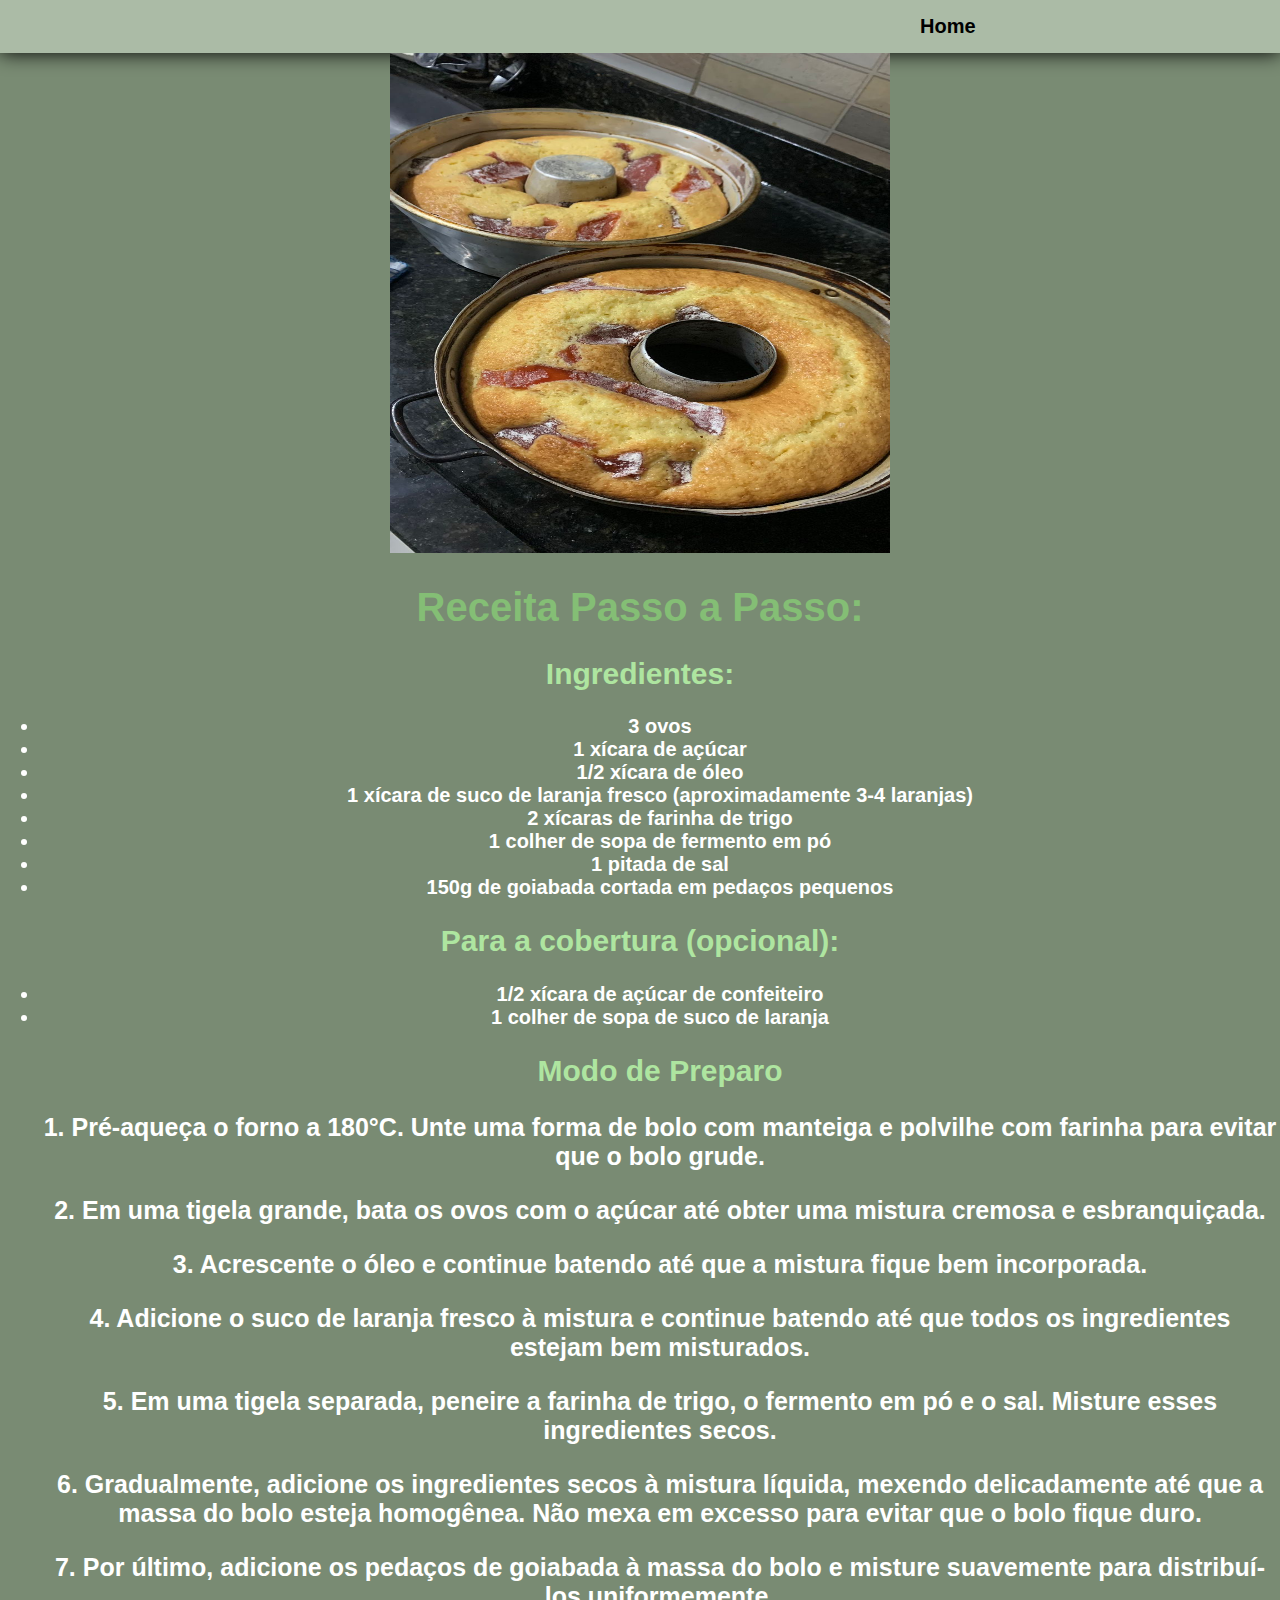
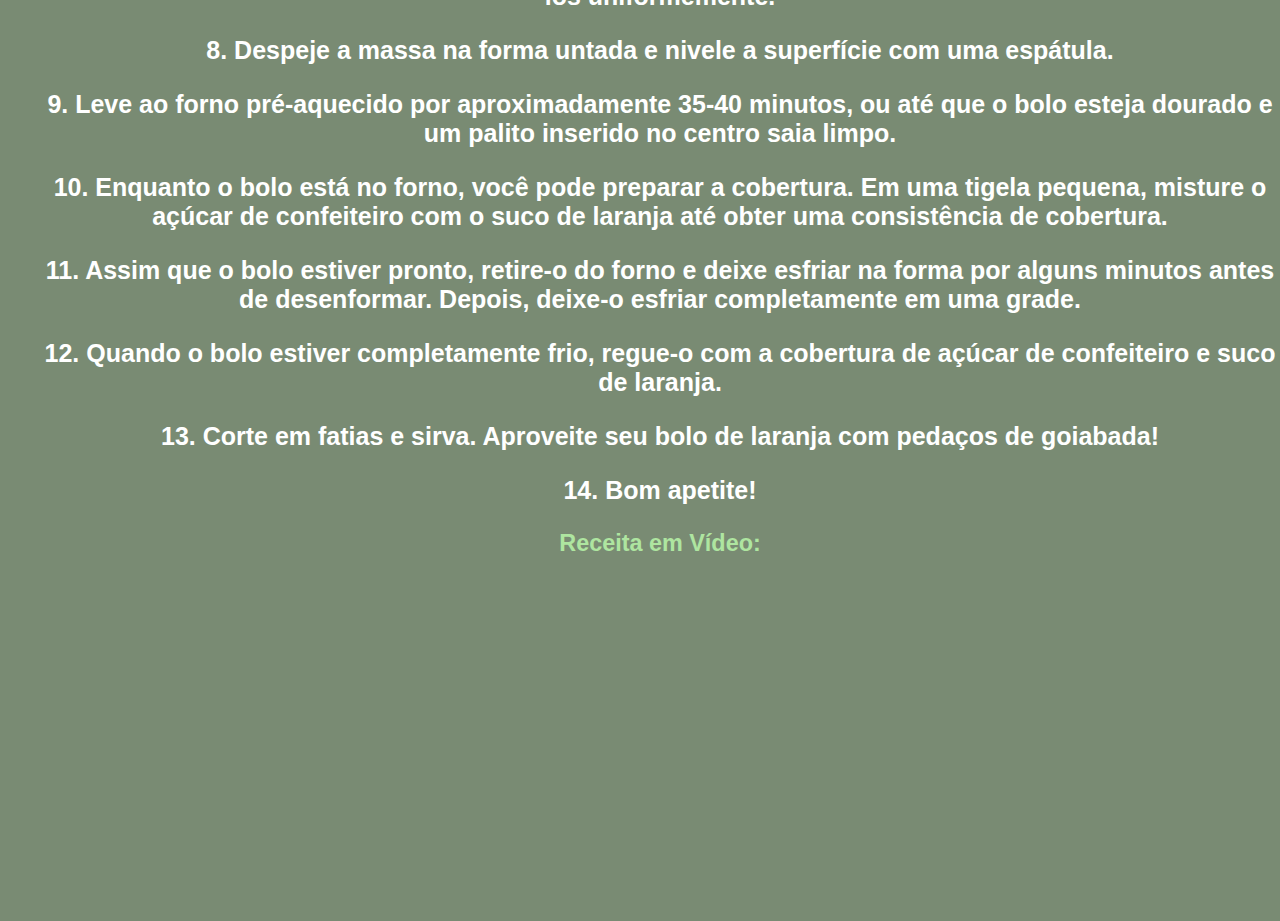
<file: BoloDeLaranja.html>
<!DOCTYPE html>
<html lang="pt-br">
<head>
    <meta charset="UTF-8">
    <meta name="viewport" content="width=device-width, initial-scale=1.0">
    <link rel="shortcut icon" href="imagens/favicon.ico" type="image/x-icon">
    <link rel="stylesheet" href="style2.css">
    <title>Bolo De Laranja</title>
    <head>
        <body>
            <div id="Menu2">
                <nav>
                    <ul>
                        <li><a href="index.html">Home</a></li>
                    </ul>
                </nav>  
            </div>

            <div id="ReceitaPassos">
                <img src="imagens/BoloDeLAranjaComGoiabada.jpeg" alt="Foto LingincaRecheada" height="500" width="500">
                <!-- Receita -->
                <h1>Receita Passo a Passo:</h1>
                <!-- Ingredientes -->
                <h2>Ingredientes:</h2>
                <ul>

                    <li>3 ovos</li>
                    <li>1 xícara de açúcar</li>
                    <li>1/2 xícara de óleo</li>
                    <li>1 xícara de suco de laranja fresco (aproximadamente 3-4 laranjas)</li>
                    <li>2 xícaras de farinha de trigo</li>
                    <li>1 colher de sopa de fermento em pó</li>
                    <li>1 pitada de sal</li>
                    <li>150g de goiabada cortada em pedaços pequenos</li>
                </ul>
                 <!-- Cobertura -->
                <h2>Para a cobertura (opcional):</h2>
                    <ul>
                        <li>1/2 xícara de açúcar de confeiteiro</li>
                        <li>1 colher de sopa de suco de laranja</li>

                        <!-- Modo de Preparo -->
                <h2>Modo de Preparo</h2>


                        
                    <p>1. Pré-aqueça o forno a 180°C. Unte uma forma de bolo com manteiga e polvilhe com farinha para evitar que o bolo grude.</p>
                    <p>2. Em uma tigela grande, bata os ovos com o açúcar até obter uma mistura cremosa e esbranquiçada.</p>
                    <p>3. Acrescente o óleo e continue batendo até que a mistura fique bem incorporada.</p>
                    <p>4. Adicione o suco de laranja fresco à mistura e continue batendo até que todos os ingredientes estejam bem misturados.</p>
                    <p>5. Em uma tigela separada, peneire a farinha de trigo, o fermento em pó e o sal. Misture esses ingredientes secos.</p>
                    <p>6. Gradualmente, adicione os ingredientes secos à mistura líquida, mexendo delicadamente até que a massa do bolo esteja homogênea. Não mexa em excesso para evitar que o bolo fique duro.</p>
                    <p>7. Por último, adicione os pedaços de goiabada à massa do bolo e misture suavemente para distribuí-los uniformemente.</p>
                    <p>8. Despeje a massa na forma untada e nivele a superfície com uma espátula.</p>
                    <p>9. Leve ao forno pré-aquecido por aproximadamente 35-40 minutos, ou até que o bolo esteja dourado e um palito inserido no centro saia limpo.</p>
                    <p>10. Enquanto o bolo está no forno, você pode preparar a cobertura. Em uma tigela pequena, misture o açúcar de confeiteiro com o suco de laranja até obter uma consistência de cobertura.</p>
                    <p>11. Assim que o bolo estiver pronto, retire-o do forno e deixe esfriar na forma por alguns minutos antes de desenformar. Depois, deixe-o esfriar completamente em uma grade.</p>
                    <p>12. Quando o bolo estiver completamente frio, regue-o com a cobertura de açúcar de confeiteiro e suco de laranja.</p>
                    <p>13. Corte em fatias e sirva. Aproveite seu bolo de laranja com pedaços de goiabada!</p>
                    <p>14. Bom apetite!</p>

                    <!-- Receita em Video -->
                    <h3>Receita em Vídeo:</h3>
                    <iframe width="560" height="315" src="https://www.youtube.com/embed/9g-HVzCr3CM?si=LTFTzCWxCas06KHo" title="YouTube video player" frameborder="0" allow="accelerometer; autoplay; clipboard-write; encrypted-media; gyroscope; picture-in-picture; web-share" allowfullscreen></iframe>
            </div>
        </body>
    </head>
</file>
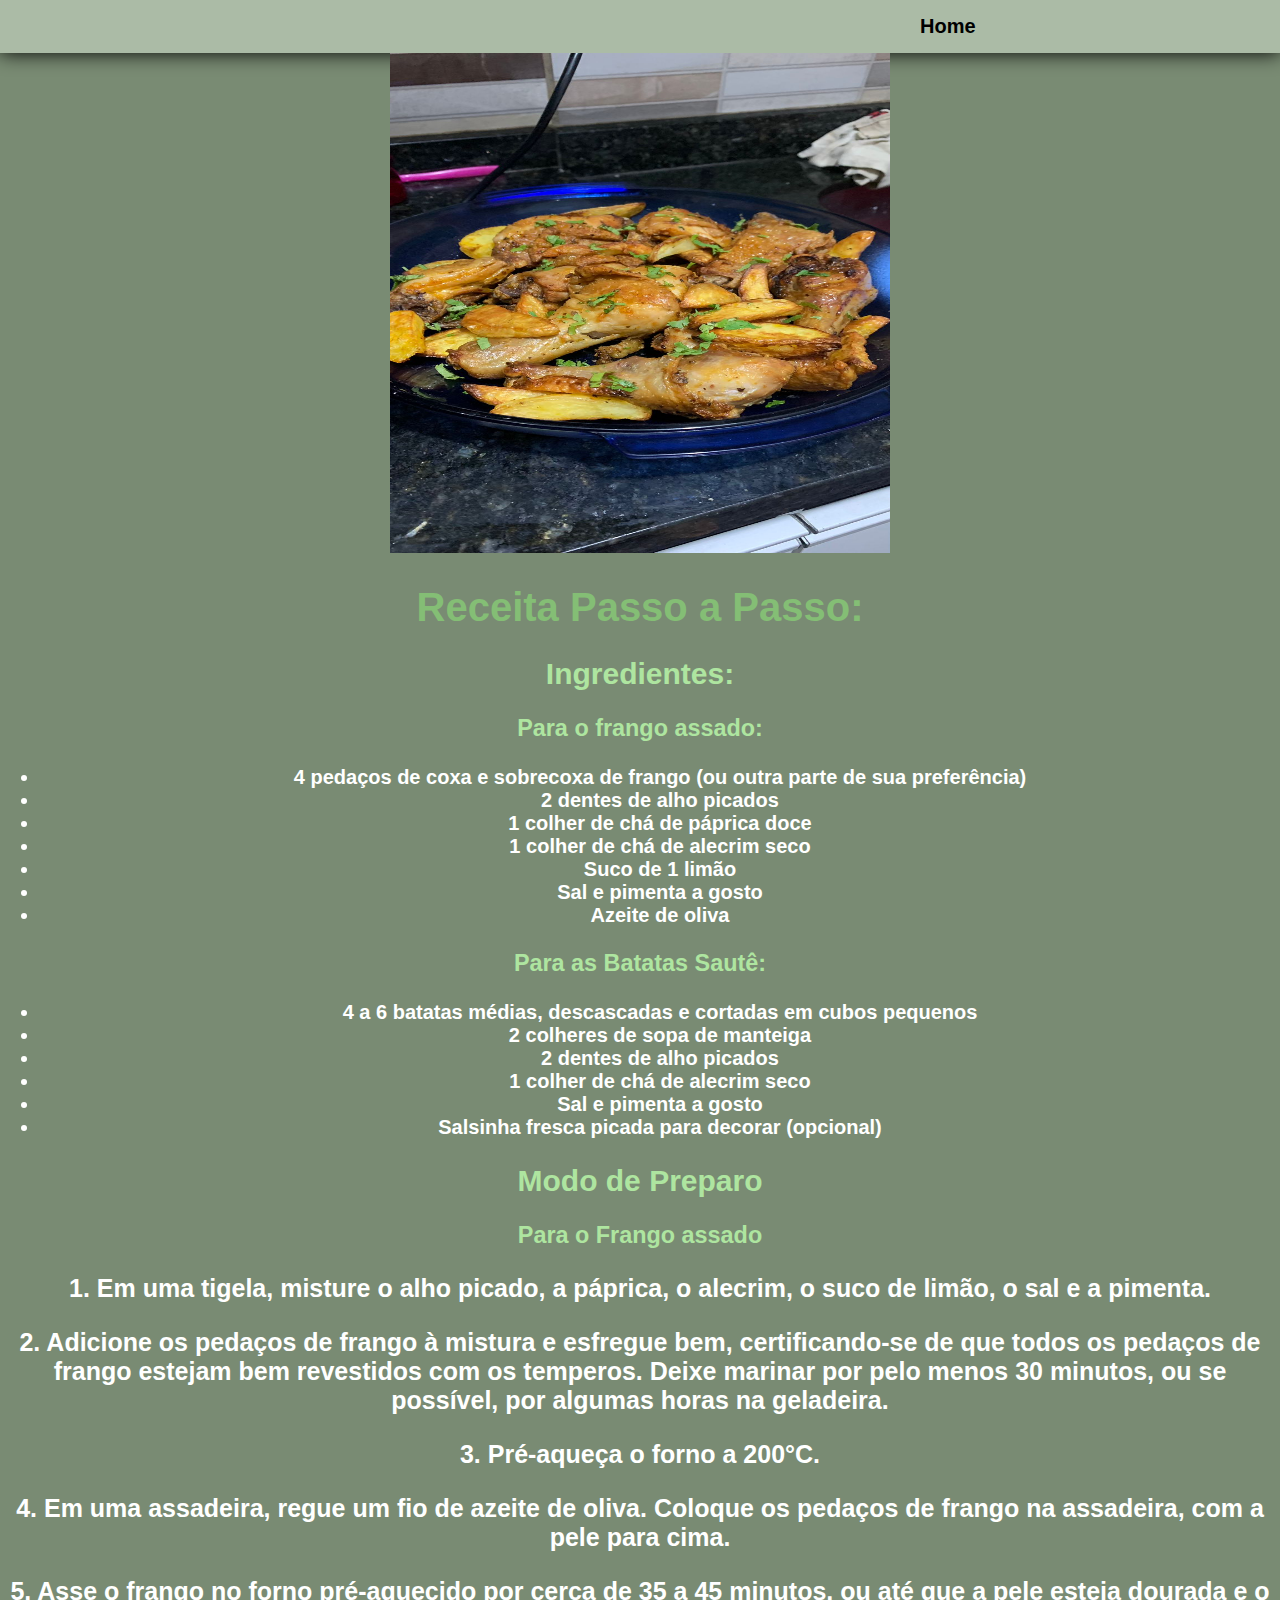
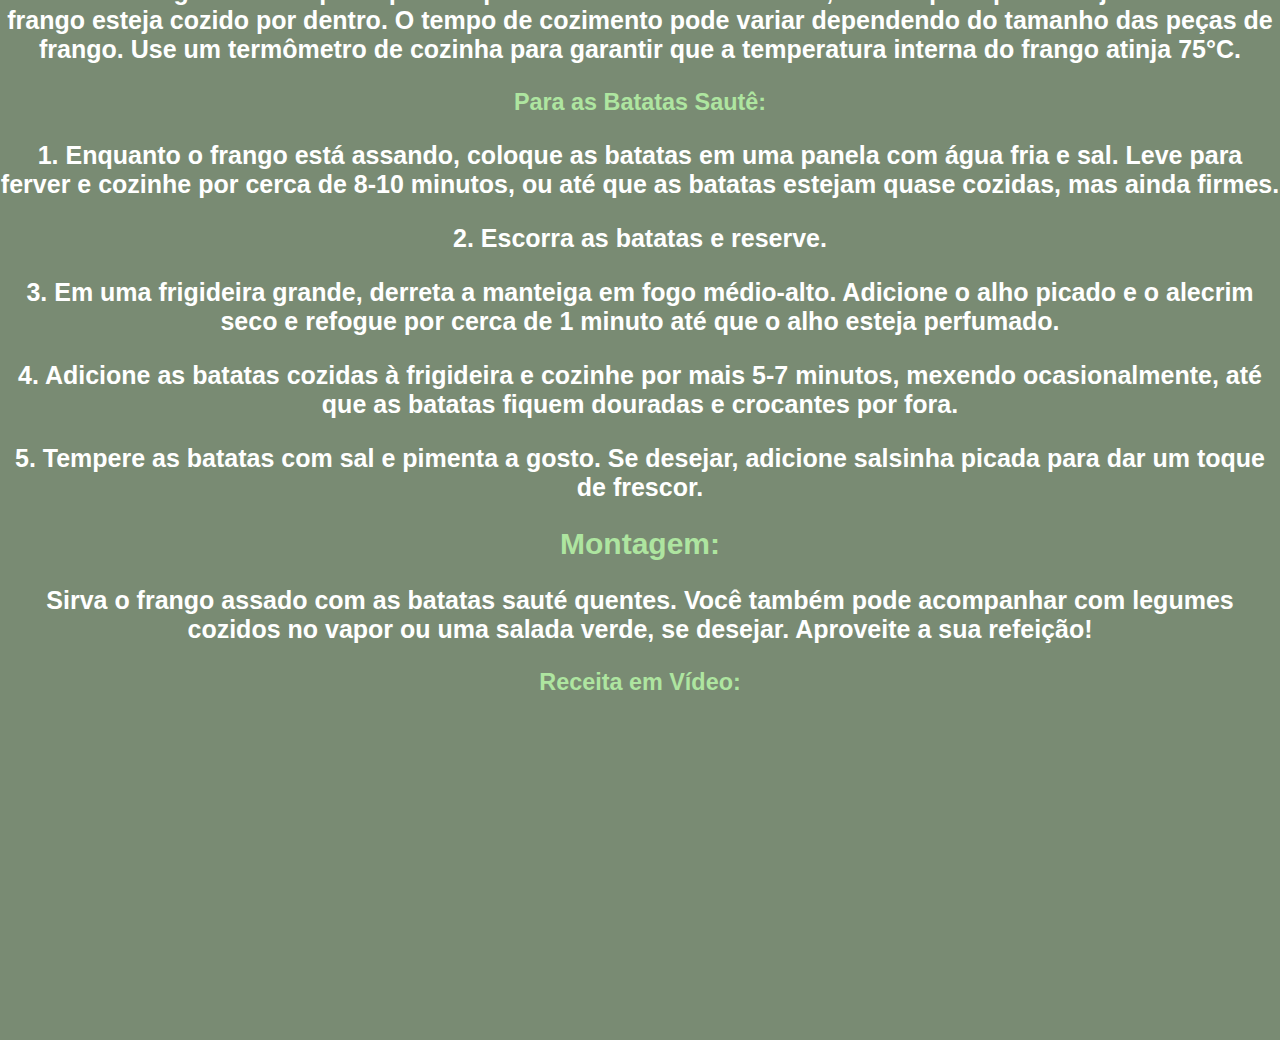
<file: FrangoAssadoComBatataSaut.html>
<!DOCTYPE html>
<html lang="pt-br">
  <head>
    <meta charset="UTF-8" />
    <meta name="viewport" content="width=device-width, initial-scale=1.0" />
    <link rel="shortcut icon" href="imagens/favicon.ico" type="image/x-icon" />
    <link rel="stylesheet" href="style2.css" />
    <title>Frango Assado Com Batata Sautê</title>
    <head>
      <body>
        <!-- Menu Para Paginas Secundarias -->
        <div id="Menu2">
          <nav>
            <ul>
              <li><a href="index.html">Home</a></li>
            </ul>
          </nav>
        </div>
        <div id="ReceitaPassos">
          <img
            src="imagens/FrangoAssadoComBatataSautê.jpeg"
            alt="Foto LingincaRecheada"
            height="500"
            width="500"
          />
          <!-- Receita -->
          <h1>Receita Passo a Passo:</h1>
          <!-- Ingredientes -->
          <h2>Ingredientes:</h2>
          <!-- Para o frango assado -->
          <h3>Para o frango assado:</h3>
          <ul>
            <li>
              4 pedaços de coxa e sobrecoxa de frango (ou outra parte de sua
              preferência)
            </li>
            <li>2 dentes de alho picados</li>
            <li>1 colher de chá de páprica doce</li>
            <li>1 colher de chá de alecrim seco</li>
            <li>Suco de 1 limão</li>
            <li>Sal e pimenta a gosto</li>
            <li>Azeite de oliva</li>
          </ul>
          <!-- Para as Batatas Sautê -->
          <h3>Para as Batatas Sautê:</h3>

          <ul>
            <li>
              4 a 6 batatas médias, descascadas e cortadas em cubos pequenos
            </li>
            <li>2 colheres de sopa de manteiga</li>
            <li>2 dentes de alho picados</li>
            <li>1 colher de chá de alecrim seco</li>
            <li>Sal e pimenta a gosto</li>
            <li>Salsinha fresca picada para decorar (opcional)</li>
          </ul>

          <!-- Modo de Preparo -->
          <h2>Modo de Preparo</h2>
          <!-- Para o frango assado -->
          <h3>Para o Frango assado</h3>

          <p>
            1. Em uma tigela, misture o alho picado, a páprica, o alecrim, o
            suco de limão, o sal e a pimenta.
          </p>
          <p>
            2. Adicione os pedaços de frango à mistura e esfregue bem,
            certificando-se de que todos os pedaços de frango estejam bem
            revestidos com os temperos. Deixe marinar por pelo menos 30 minutos,
            ou se possível, por algumas horas na geladeira.
          </p>
          <p>3. Pré-aqueça o forno a 200°C.</p>
          <p>
            4. Em uma assadeira, regue um fio de azeite de oliva. Coloque os
            pedaços de frango na assadeira, com a pele para cima.
          </p>
          <p>
            5. Asse o frango no forno pré-aquecido por cerca de 35 a 45 minutos,
            ou até que a pele esteja dourada e o frango esteja cozido por
            dentro. O tempo de cozimento pode variar dependendo do tamanho das
            peças de frango. Use um termômetro de cozinha para garantir que a
            temperatura interna do frango atinja 75°C.
          </p>

          <!-- Para as Batatas Sautê -->
          <h3>Para as Batatas Sautê:</h3>

          <p>
            1. Enquanto o frango está assando, coloque as batatas em uma panela
            com água fria e sal. Leve para ferver e cozinhe por cerca de 8-10
            minutos, ou até que as batatas estejam quase cozidas, mas ainda
            firmes.
          </p>
          <p>2. Escorra as batatas e reserve.</p>
          <p>
            3. Em uma frigideira grande, derreta a manteiga em fogo médio-alto.
            Adicione o alho picado e o alecrim seco e refogue por cerca de 1
            minuto até que o alho esteja perfumado.
          </p>
          <p>
            4. Adicione as batatas cozidas à frigideira e cozinhe por mais 5-7
            minutos, mexendo ocasionalmente, até que as batatas fiquem douradas
            e crocantes por fora.
          </p>
          <p>
            5. Tempere as batatas com sal e pimenta a gosto. Se desejar,
            adicione salsinha picada para dar um toque de frescor.
          </p>

          <!-- Montagem -->
          <h2>Montagem:</h2>

          <p>
            Sirva o frango assado com as batatas sauté quentes. Você também pode
            acompanhar com legumes cozidos no vapor ou uma salada verde, se
            desejar. Aproveite a sua refeição!
          </p>
          <!-- Receita em video -->
          <h3>Receita em Vídeo:</h3>
          <iframe
            width="560"
            height="315"
            src="https://www.youtube.com/embed/jMb4fnvCkWc?si=eBnFl8a4tCo-6-Iz"
            title="YouTube video player"
            frameborder="0"
            allow="accelerometer; autoplay; clipboard-write; encrypted-media; gyroscope; picture-in-picture; web-share"
            allowfullscreen
          ></iframe>
        </div>
      </body>
    </head>
  </head>
</html>
</file>
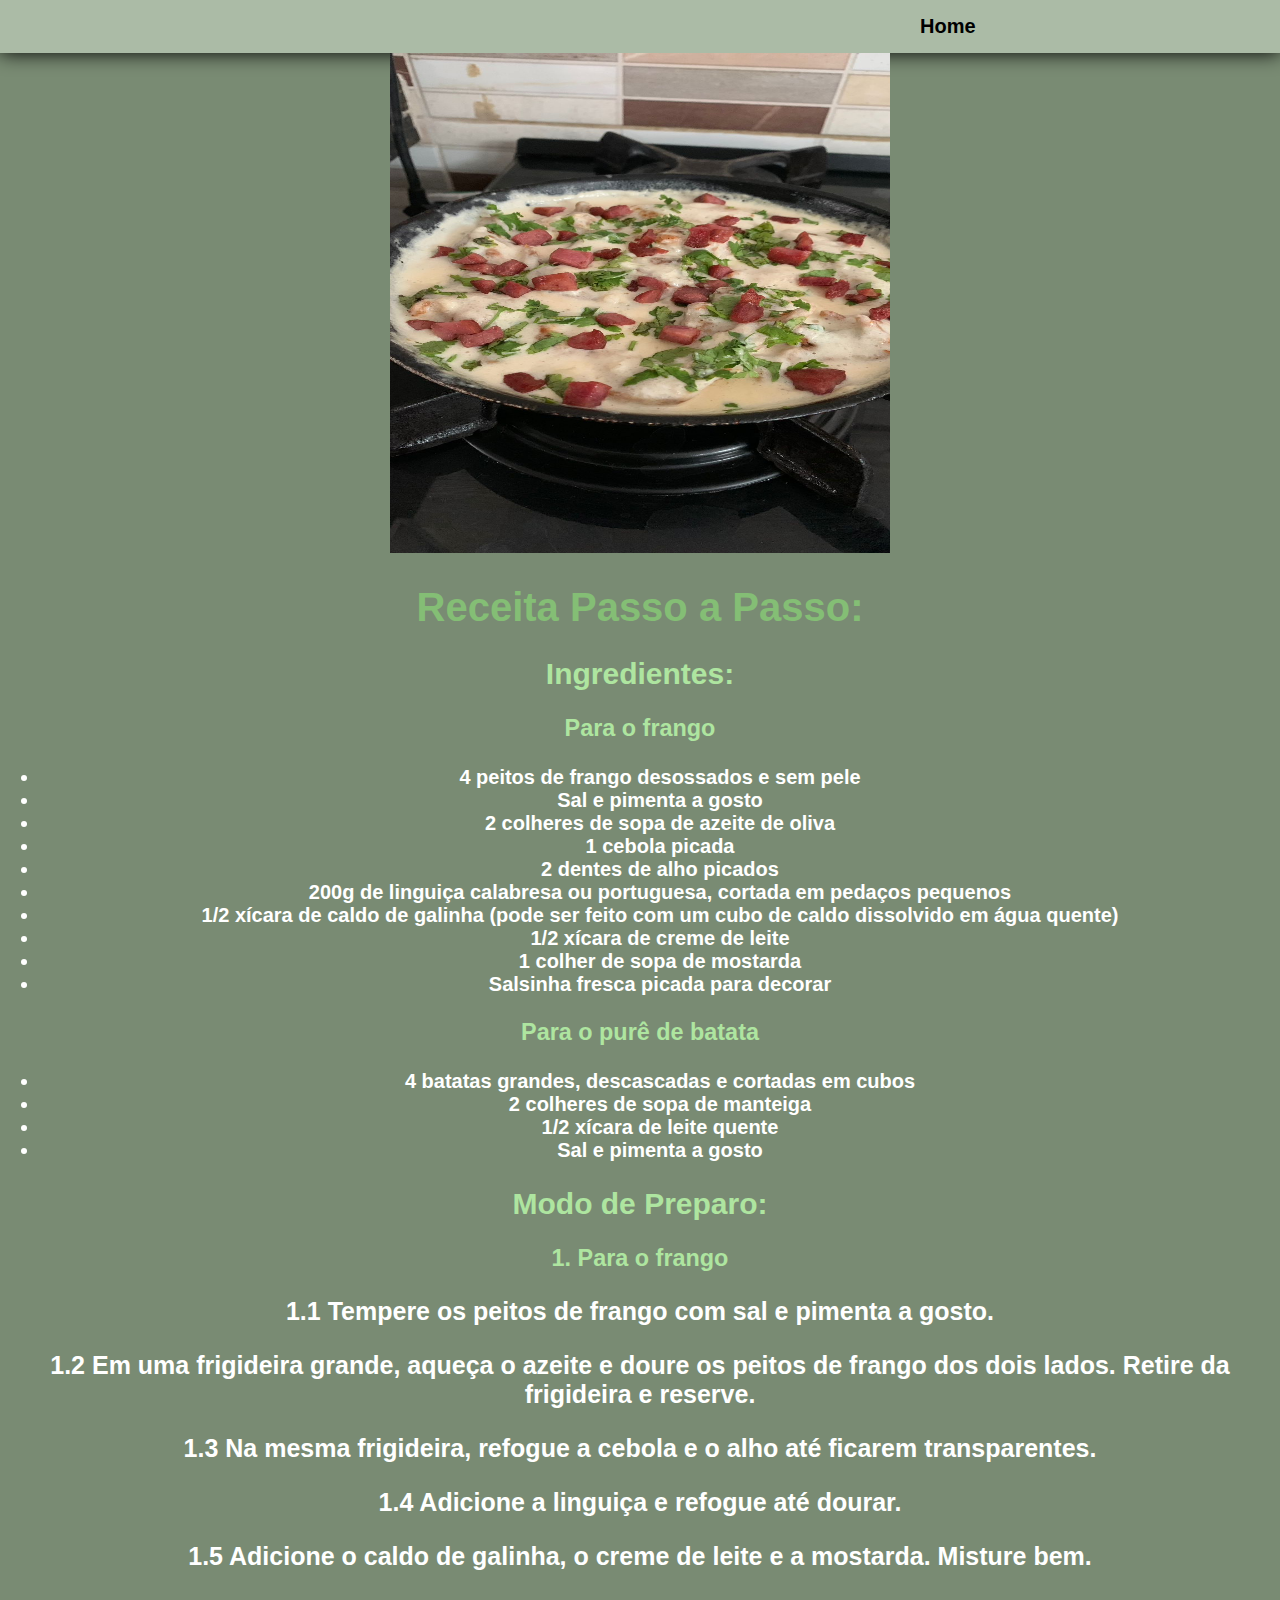
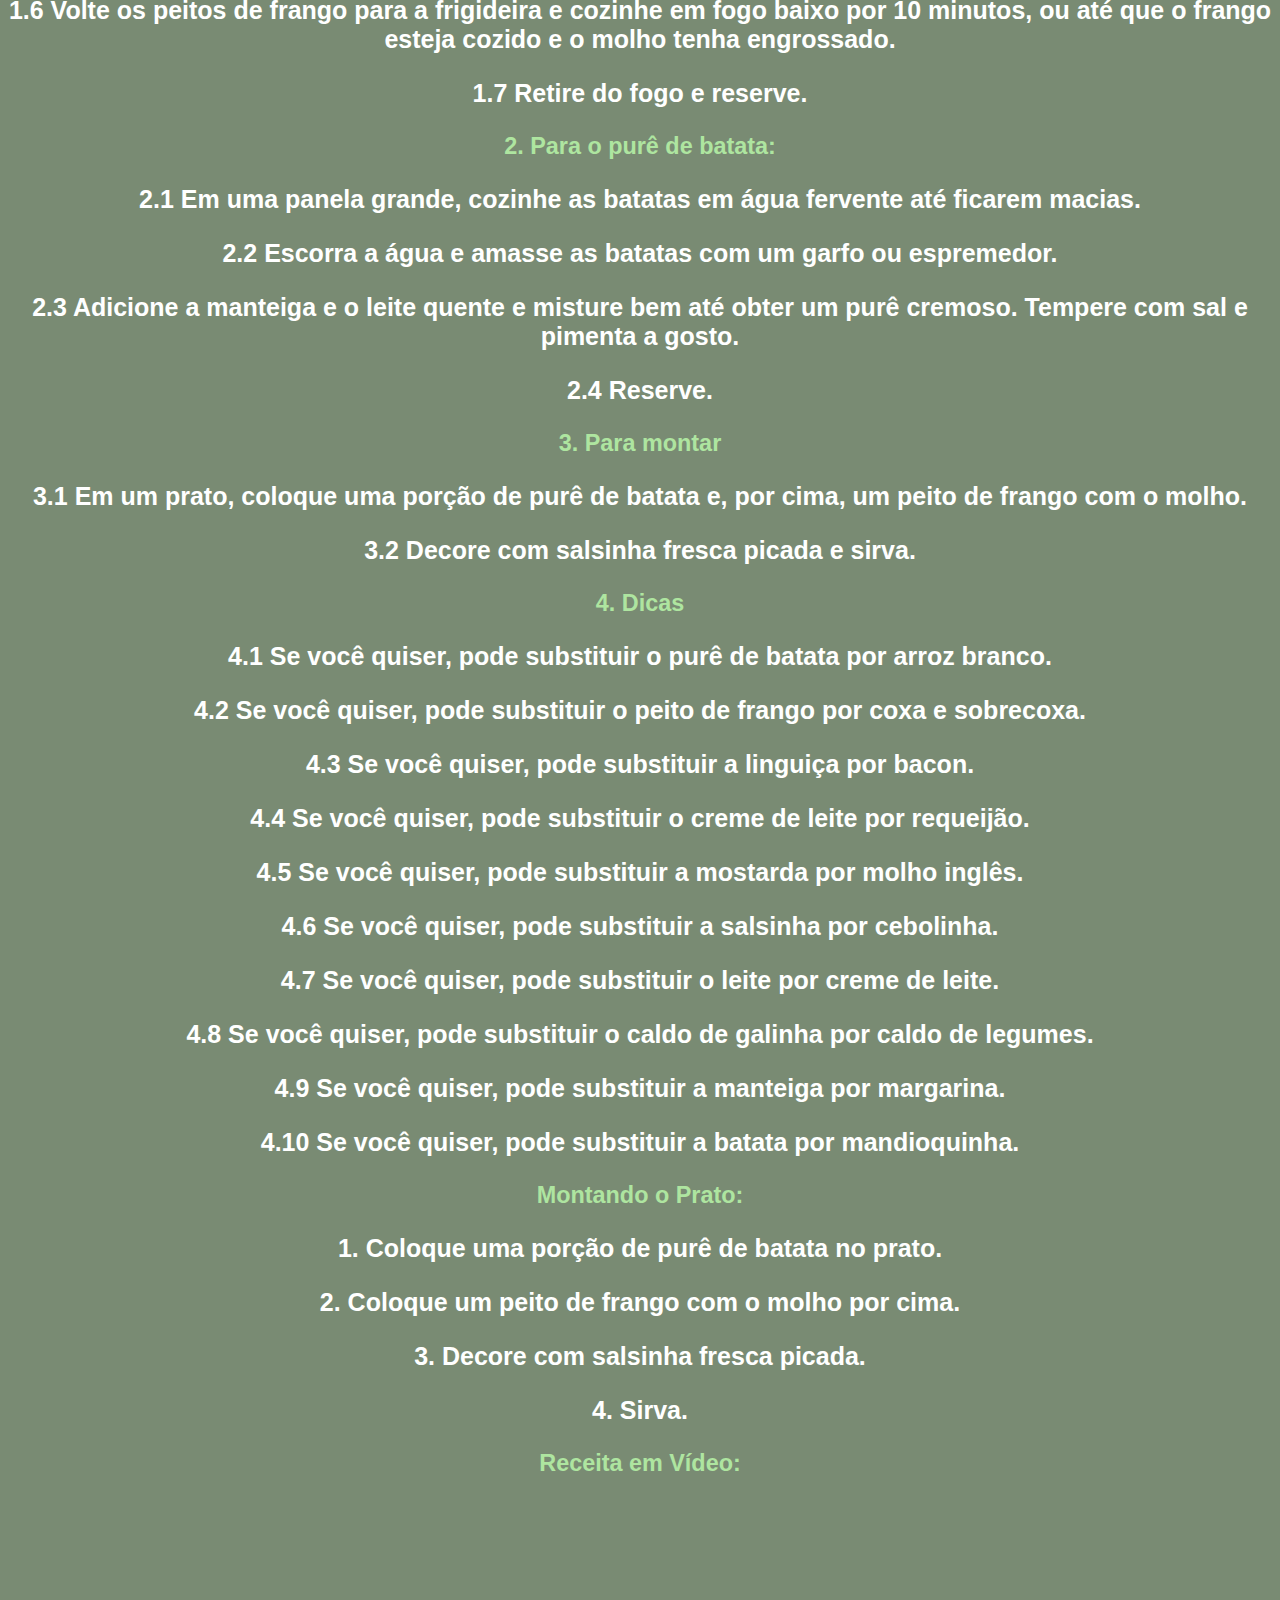
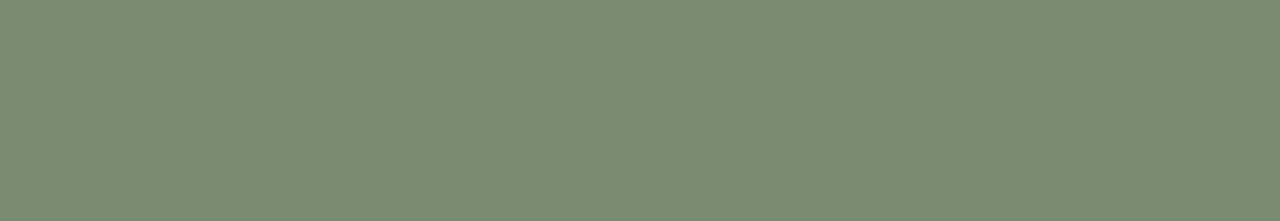
<file: FrangoComCremeDeBatata.html>
<!DOCTYPE html>
<html lang="pt-br">
  <head>
    <meta charset="UTF-8" />
    <meta name="viewport" content="width=device-width, initial-scale=1.0" />
    <link rel="shortcut icon" href="imagens/favicon.ico" type="image/x-icon" />
    <link rel="stylesheet" href="style2.css" />
    <title>Frango Com Creme De Batata</title>
    <head>
      <body>
        <!-- Menu Para Paginas Secundarias -->
        <div id="Menu2">
          <nav>
            <ul>
              <li><a href="index.html">Home</a></li>
            </ul>
          </nav>
        </div>
        <div id="ReceitaPassos">
          <img
            src="imagens/FrangoComCremeDeBatata.jpeg"
            alt="Foto LingincaRecheada"
            height="500"
            width="500"
          />
          <!-- Receita -->
          <h1>Receita Passo a Passo:</h1>
          <!-- Ingredientes -->
          <h2>Ingredientes:</h2>
          <!-- Para o frango -->
          <h3>Para o frango</h3>
          <ul>
            <li>4 peitos de frango desossados e sem pele</li>
            <li>Sal e pimenta a gosto</li>
            <li>2 colheres de sopa de azeite de oliva</li>
            <li>1 cebola picada</li>
            <li>2 dentes de alho picados</li>
            <li>
              200g de linguiça calabresa ou portuguesa, cortada em pedaços
              pequenos
            </li>
            <li>
              1/2 xícara de caldo de galinha (pode ser feito com um cubo de
              caldo dissolvido em água quente)
            </li>
            <li>1/2 xícara de creme de leite</li>
            <li>1 colher de sopa de mostarda</li>
            <li>Salsinha fresca picada para decorar</li>
          </ul>
          <!-- Para o purê de batata -->
          <h3>Para o purê de batata</h3>
          <ul>
            <li>4 batatas grandes, descascadas e cortadas em cubos</li>
            <li>2 colheres de sopa de manteiga</li>
            <li>1/2 xícara de leite quente</li>
            <li>Sal e pimenta a gosto</li>
          </ul>
          <!-- Modo de Preparo -->
          <h2>Modo de Preparo:</h2>
          <!-- Para o frango -->
          <h3>1. Para o frango</h3>
          <p>1.1 Tempere os peitos de frango com sal e pimenta a gosto.</p>
          <p>
            1.2 Em uma frigideira grande, aqueça o azeite e doure os peitos de
            frango dos dois lados. Retire da frigideira e reserve.
          </p>
          <p>
            1.3 Na mesma frigideira, refogue a cebola e o alho até ficarem
            transparentes.
          </p>
          <p>1.4 Adicione a linguiça e refogue até dourar.</p>
          <p>
            1.5 Adicione o caldo de galinha, o creme de leite e a mostarda.
            Misture bem.
          </p>
          <p>
            1.6 Volte os peitos de frango para a frigideira e cozinhe em fogo
            baixo por 10 minutos, ou até que o frango esteja cozido e o molho
            tenha engrossado.
          </p>
          <p>1.7 Retire do fogo e reserve.</p>
          <!-- Para o purê de batata -->
          <h3>2. Para o purê de batata:</h3>
          <p>
            2.1 Em uma panela grande, cozinhe as batatas em água fervente até
            ficarem macias.
          </p>
          <p>
            2.2 Escorra a água e amasse as batatas com um garfo ou espremedor.
          </p>
          <p>
            2.3 Adicione a manteiga e o leite quente e misture bem até obter um
            purê cremoso. Tempere com sal e pimenta a gosto.
          </p>
          <p>2.4 Reserve.</p>
          <!-- Para montar -->
          <h3>3. Para montar</h3>
          <p>
            3.1 Em um prato, coloque uma porção de purê de batata e, por cima,
            um peito de frango com o molho.
          </p>
          <p>3.2 Decore com salsinha fresca picada e sirva.</p>
          <h3>4. Dicas</h3>
          <p>
            4.1 Se você quiser, pode substituir o purê de batata por arroz
            branco.
          </p>
          <p>
            4.2 Se você quiser, pode substituir o peito de frango por coxa e
            sobrecoxa.
          </p>
          <p>4.3 Se você quiser, pode substituir a linguiça por bacon.</p>
          <p>
            4.4 Se você quiser, pode substituir o creme de leite por requeijão.
          </p>
          <p>
            4.5 Se você quiser, pode substituir a mostarda por molho inglês.
          </p>
          <p>4.6 Se você quiser, pode substituir a salsinha por cebolinha.</p>
          <p>4.7 Se você quiser, pode substituir o leite por creme de leite.</p>
          <p>
            4.8 Se você quiser, pode substituir o caldo de galinha por caldo de
            legumes.
          </p>
          <p>4.9 Se você quiser, pode substituir a manteiga por margarina.</p>
          <p>4.10 Se você quiser, pode substituir a batata por mandioquinha.</p>
          <h3>Montando o Prato:</h3>
          <p>1. Coloque uma porção de purê de batata no prato.</p>
          <p>2. Coloque um peito de frango com o molho por cima.</p>
          <p>3. Decore com salsinha fresca picada.</p>
          <p>4. Sirva.</p>
          <!-- Receita em Video -->
          <h3>Receita em Vídeo:</h3>
          <iframe
            width="560"
            height="315"
            src="https://www.youtube.com/embed/qsSOE-xF_zA?si=CwgN_Wms0Y9SXJOw"
            title="YouTube video player"
            frameborder="0"
            allow="accelerometer; autoplay; clipboard-write; encrypted-media; gyroscope; picture-in-picture; web-share"
            allowfullscreen
          ></iframe>
        </div>
      </body>
    </head>
  </head>
</html>
</file>
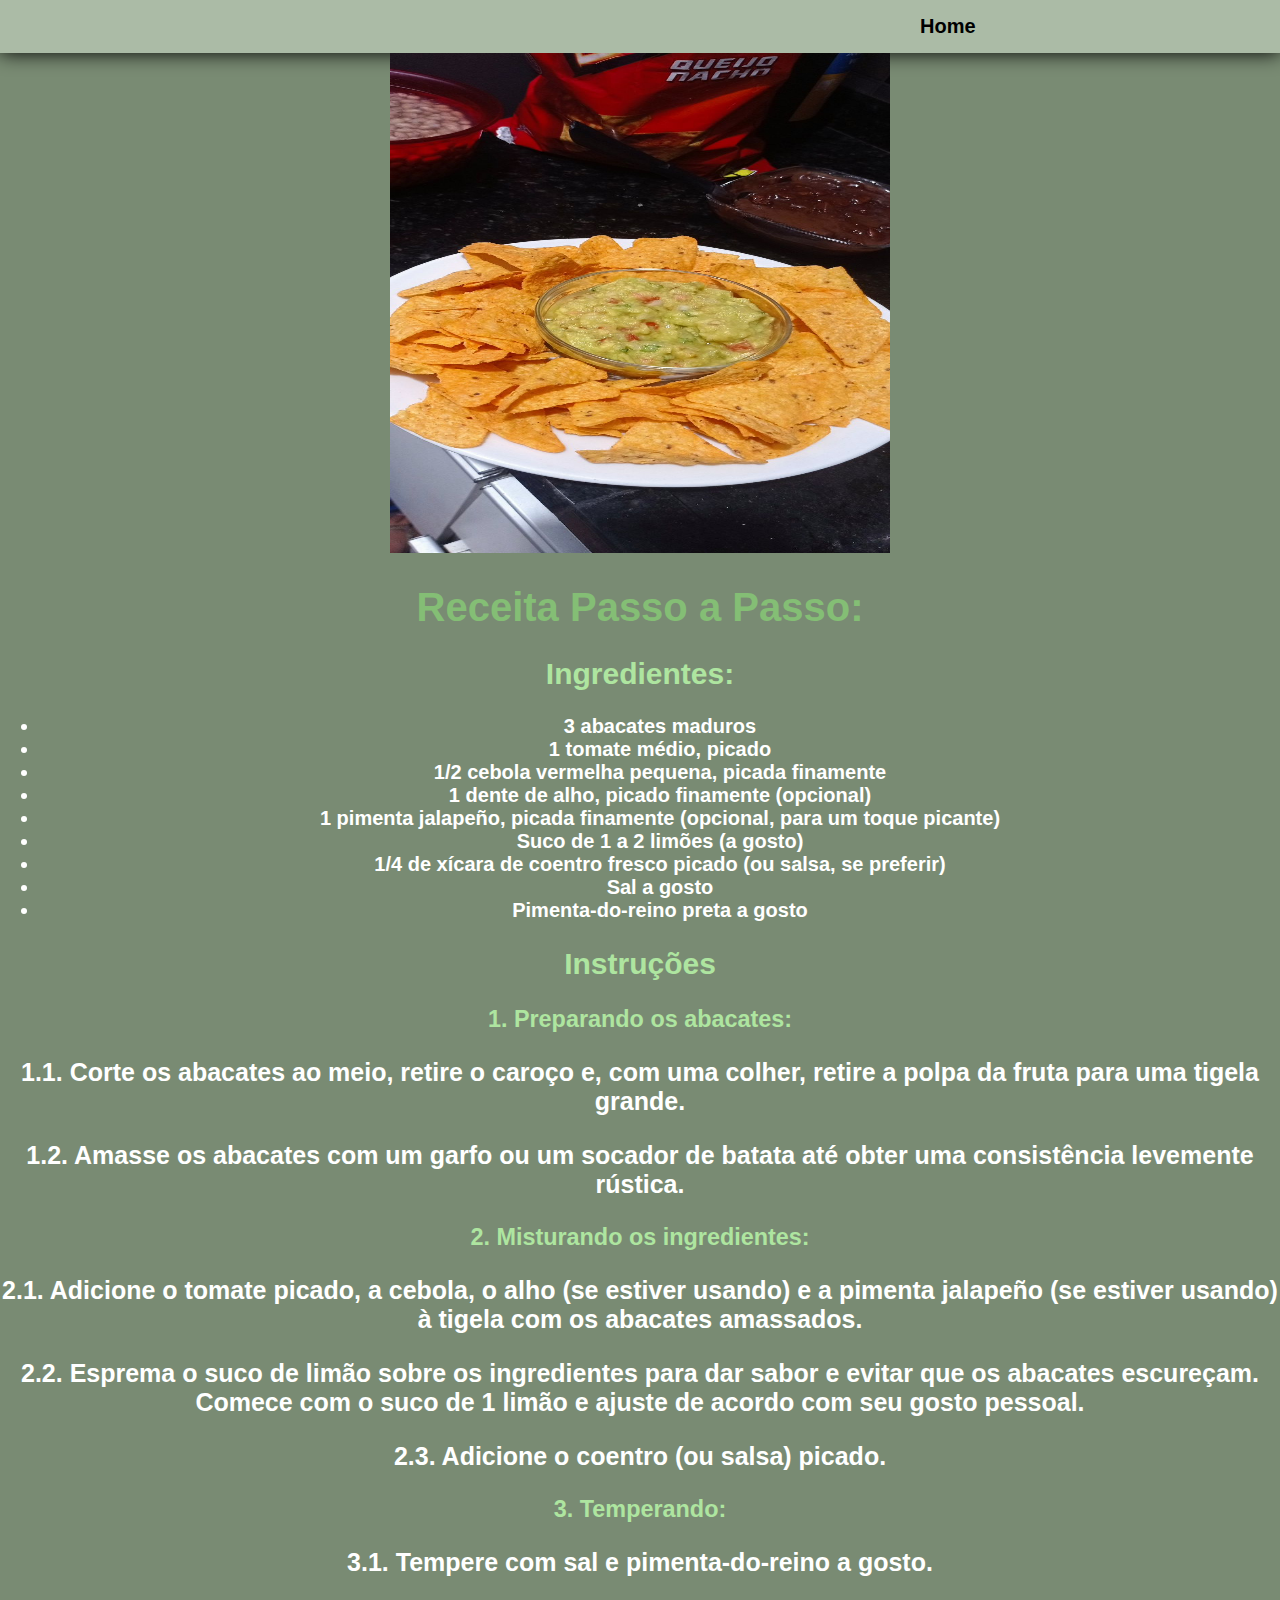
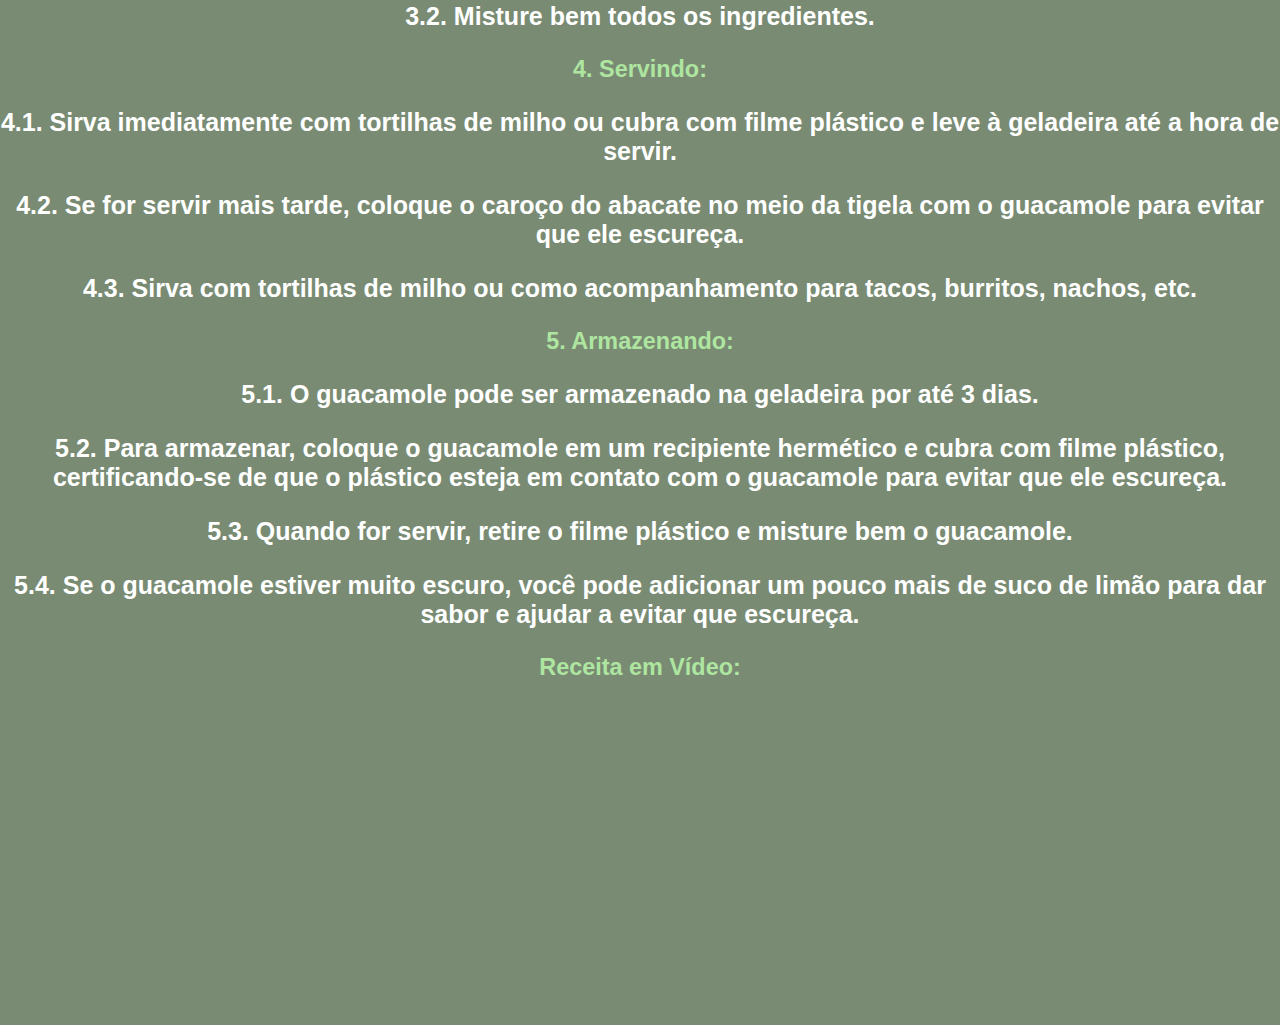
<file: Guacamole.html>
<!DOCTYPE html>
<html lang="pt-br">
  <head>
    <meta charset="UTF-8" />
    <meta name="viewport" content="width=device-width, initial-scale=1.0" />
    <link rel="shortcut icon" href="imagens/favicon.ico" type="image/x-icon" />
    <link rel="stylesheet" href="style2.css" />
    <title>Guacamole</title>
    <head>
      <body>
        <!-- Menu Para Paginas Secundarias -->
        <div id="Menu2">
          <nav>
            <ul>
              <li><a href="index.html">Home</a></li>
            </ul>
          </nav>
        </div>
        <div id="ReceitaPassos">
          <img
            src="imagens/Guacamole.jpeg"
            alt="Foto LingincaRecheada"
            height="500"
            width="500"
          />
          <!-- Receita -->
          <h1>Receita Passo a Passo:</h1>
          <!-- Ingredientes -->
          <h2>Ingredientes:</h2>
          <ul>
            <li>3 abacates maduros</li>
            <li>1 tomate médio, picado</li>
            <li>1/2 cebola vermelha pequena, picada finamente</li>
            <li>1 dente de alho, picado finamente (opcional)</li>
            <li>
              1 pimenta jalapeño, picada finamente (opcional, para um toque
              picante)
            </li>
            <li>Suco de 1 a 2 limões (a gosto)</li>
            <li>
              1/4 de xícara de coentro fresco picado (ou salsa, se preferir)
            </li>
            <li>Sal a gosto</li>
            <li>Pimenta-do-reino preta a gosto</li>
          </ul>

          <!-- Instruções -->
          <h2>Instruções</h2>

          <h3>1. Preparando os abacates:</h3>

          <p>
            1.1. Corte os abacates ao meio, retire o caroço e, com uma colher,
            retire a polpa da fruta para uma tigela grande.
          </p>
          <p>
            1.2. Amasse os abacates com um garfo ou um socador de batata até
            obter uma consistência levemente rústica.
          </p>
          <!-- Misturando os ingrediente -->
          <h3>2. Misturando os ingredientes:</h3>
          <p>
            2.1. Adicione o tomate picado, a cebola, o alho (se estiver usando)
            e a pimenta jalapeño (se estiver usando) à tigela com os abacates
            amassados.
          </p>
          <p>
            2.2. Esprema o suco de limão sobre os ingredientes para dar sabor e
            evitar que os abacates escureçam. Comece com o suco de 1 limão e
            ajuste de acordo com seu gosto pessoal.
          </p>
          <p>2.3. Adicione o coentro (ou salsa) picado.</p>
          <!-- Temperando -->
          <h3>3. Temperando:</h3>
          <p>3.1. Tempere com sal e pimenta-do-reino a gosto.</p>
          <p>3.2. Misture bem todos os ingredientes.</p>
          <!-- Servindo -->
          <h3>4. Servindo:</h3>
          <p>
            4.1. Sirva imediatamente com tortilhas de milho ou cubra com filme
            plástico e leve à geladeira até a hora de servir.
          </p>
          <p>
            4.2. Se for servir mais tarde, coloque o caroço do abacate no meio
            da tigela com o guacamole para evitar que ele escureça.
          </p>
          <p>
            4.3. Sirva com tortilhas de milho ou como acompanhamento para tacos,
            burritos, nachos, etc.
          </p>
          <!-- Armazenando -->
          <h3>5. Armazenando:</h3>
          <p>
            5.1. O guacamole pode ser armazenado na geladeira por até 3 dias.
          </p>
          <p>
            5.2. Para armazenar, coloque o guacamole em um recipiente hermético
            e cubra com filme plástico, certificando-se de que o plástico esteja
            em contato com o guacamole para evitar que ele escureça.
          </p>
          <p>
            5.3. Quando for servir, retire o filme plástico e misture bem o
            guacamole.
          </p>
          <p>
            5.4. Se o guacamole estiver muito escuro, você pode adicionar um
            pouco mais de suco de limão para dar sabor e ajudar a evitar que
            escureça.
          </p>
          <!-- Receita em Video -->
          <h3>Receita em Vídeo:</h3>
          <iframe
            width="560"
            height="315"
            src="https://www.youtube.com/embed/gZgrrFPgvYU?si=1mpf5C29wH1G4OPA"
            title="YouTube video player"
            frameborder="0"
            allow="accelerometer; autoplay; clipboard-write; encrypted-media; gyroscope; picture-in-picture; web-share"
            allowfullscreen
          ></iframe>
        </div>
      </body>
    </head>
  </head>
</html>
</file>
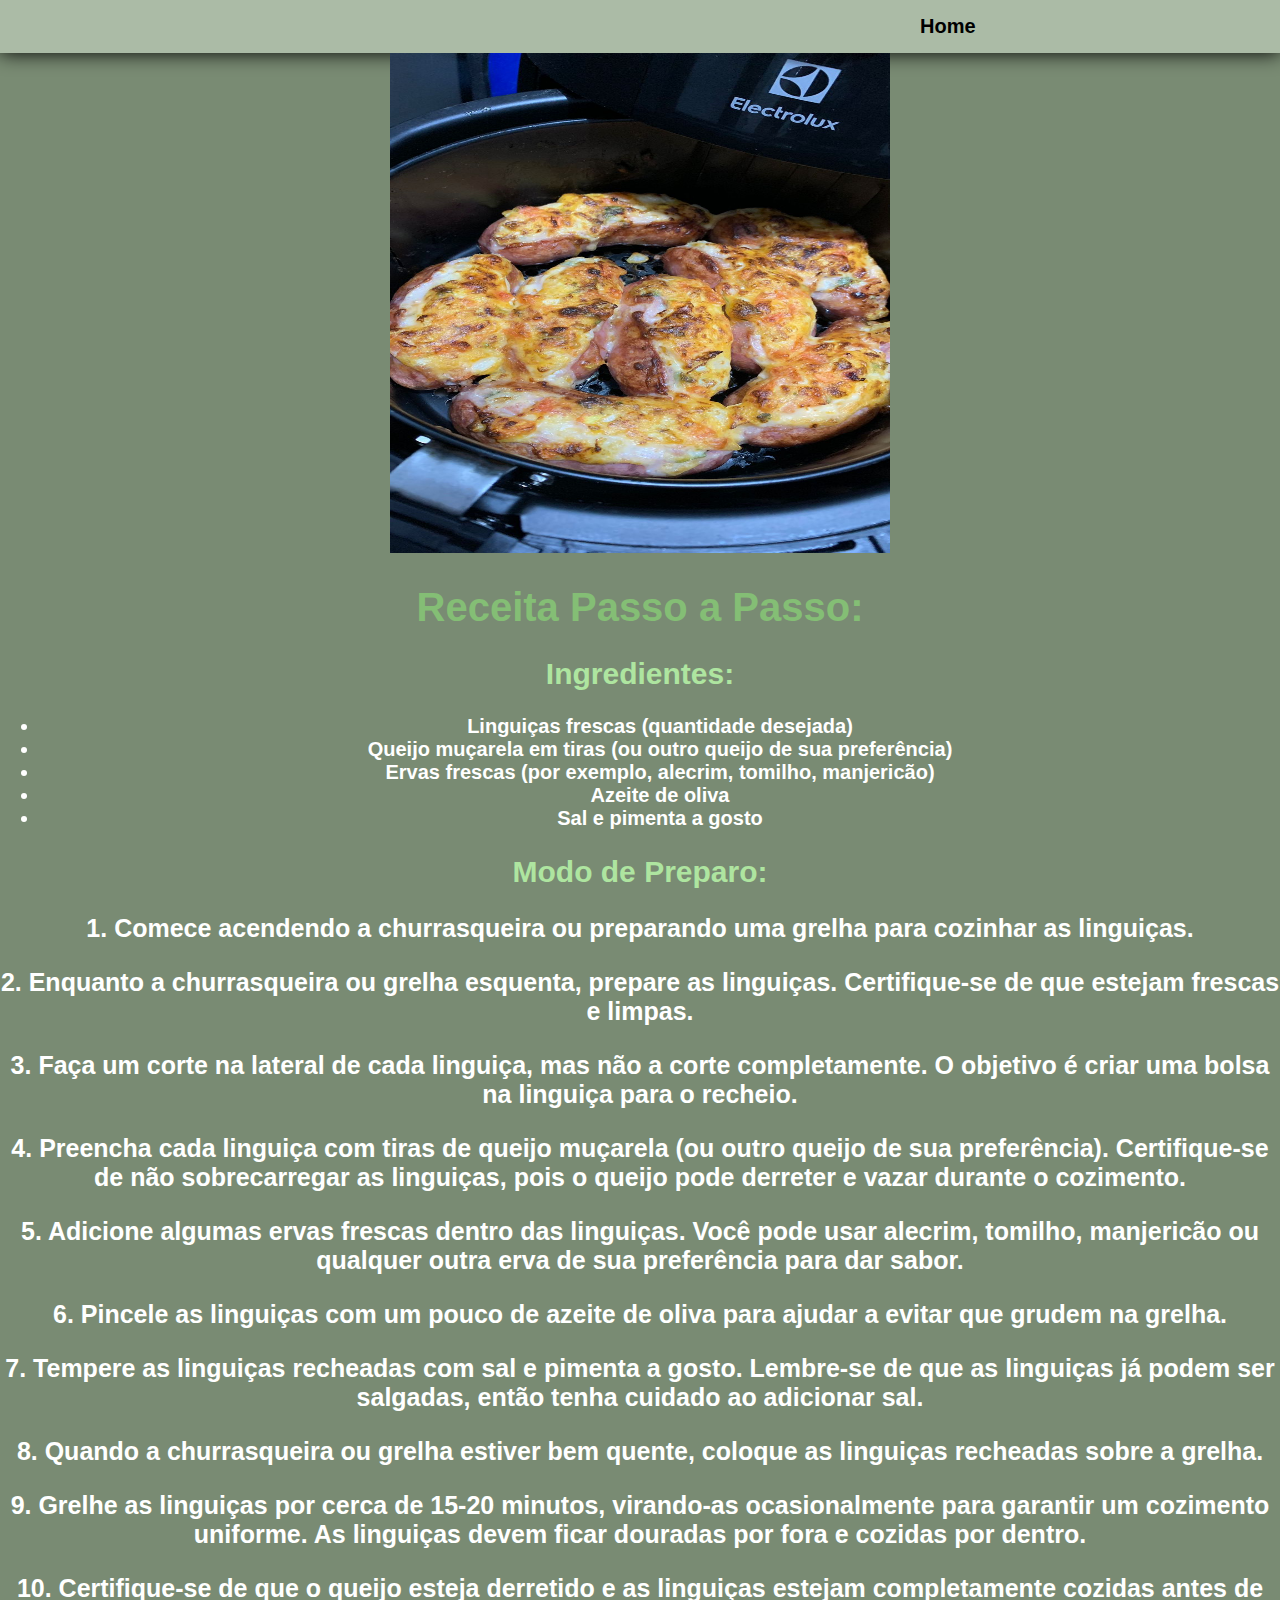
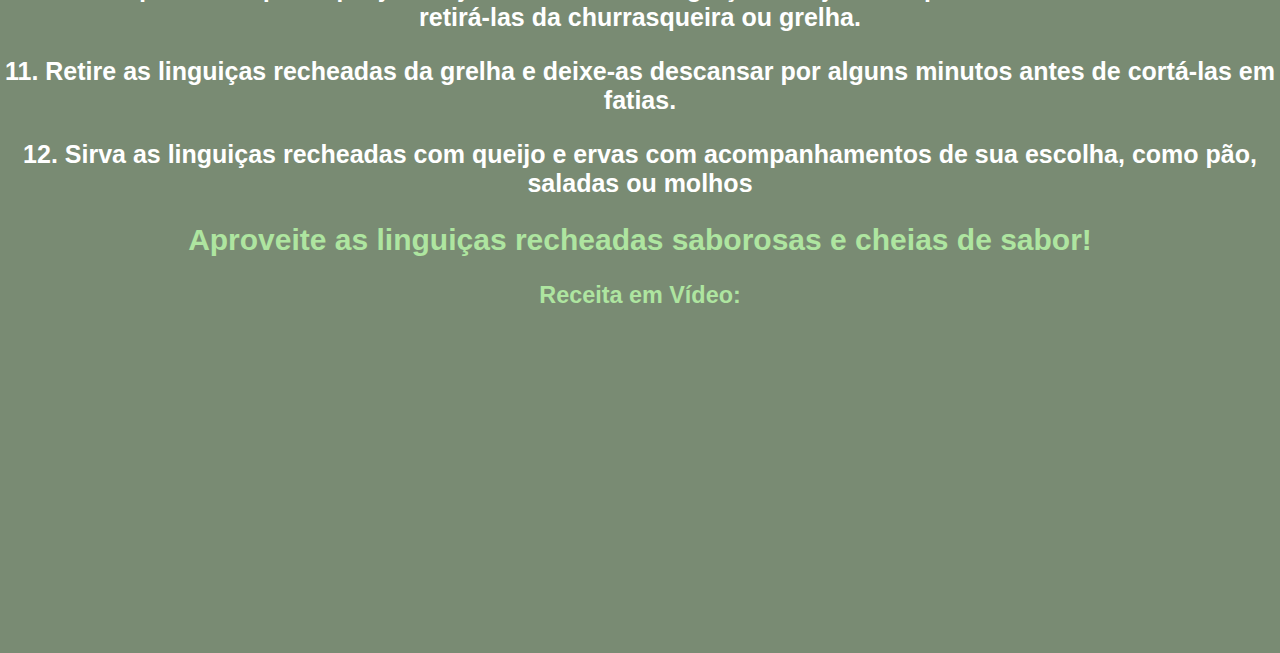
<file: LingincaRecheada.html>
<!DOCTYPE html>
<html lang="pt-br">
  <head>
    <meta charset="UTF-8" />
    <meta name="viewport" content="width=device-width, initial-scale=1.0" />
    <link rel="shortcut icon" href="imagens/favicon.ico" type="image/x-icon" />
    <link rel="stylesheet" href="style2.css" />
    <title>Linguiça Recheada</title>
    <head>
      <body>
        <!-- Menu Para Paginas Secundarias -->
        <div id="Menu2">
          <nav>
            <ul>
              <li><a href="index.html">Home</a></li>
            </ul>
          </nav>
        </div>

        <div id="ReceitaPassos">
          <img
            src="imagens/LinguiçaRecheada.jpeg"
            alt="Foto LingincaRecheada"
            height="500"
            width="500"
          />
          <!-- Receita -->
          <h1>Receita Passo a Passo:</h1>
          <!-- Ingredientes -->
          <h2>Ingredientes:</h2>
          <ul>
            <li>Linguiças frescas (quantidade desejada)</li>
            <li>
              Queijo muçarela em tiras (ou outro queijo de sua preferência)
            </li>
            <li>Ervas frescas (por exemplo, alecrim, tomilho, manjericão)</li>
            <li>Azeite de oliva</li>
            <li>Sal e pimenta a gosto</li>
          </ul>
          <!-- Modo de Preparo -->
          <h2>Modo de Preparo:</h2>
          <p>
            1. Comece acendendo a churrasqueira ou preparando uma grelha para
            cozinhar as linguiças.
          </p>
          <p>
            2. Enquanto a churrasqueira ou grelha esquenta, prepare as
            linguiças. Certifique-se de que estejam frescas e limpas.
          </p>

          <p>
            3. Faça um corte na lateral de cada linguiça, mas não a corte
            completamente. O objetivo é criar uma bolsa na linguiça para o
            recheio.
          </p>

          <p>
            4. Preencha cada linguiça com tiras de queijo muçarela (ou outro
            queijo de sua preferência). Certifique-se de não sobrecarregar as
            linguiças, pois o queijo pode derreter e vazar durante o cozimento.
          </p>

          <p>
            5. Adicione algumas ervas frescas dentro das linguiças. Você pode
            usar alecrim, tomilho, manjericão ou qualquer outra erva de sua
            preferência para dar sabor.
          </p>

          <p>
            6. Pincele as linguiças com um pouco de azeite de oliva para ajudar
            a evitar que grudem na grelha.
          </p>

          <p>
            7. Tempere as linguiças recheadas com sal e pimenta a gosto.
            Lembre-se de que as linguiças já podem ser salgadas, então tenha
            cuidado ao adicionar sal.
          </p>

          <p>
            8. Quando a churrasqueira ou grelha estiver bem quente, coloque as
            linguiças recheadas sobre a grelha.
          </p>

          <p>
            9. Grelhe as linguiças por cerca de 15-20 minutos, virando-as
            ocasionalmente para garantir um cozimento uniforme. As linguiças
            devem ficar douradas por fora e cozidas por dentro.
          </p>

          <p>
            10. Certifique-se de que o queijo esteja derretido e as linguiças
            estejam completamente cozidas antes de retirá-las da churrasqueira
            ou grelha.
          </p>

          <p>
            11. Retire as linguiças recheadas da grelha e deixe-as descansar por
            alguns minutos antes de cortá-las em fatias.
          </p>

          <p>
            12. Sirva as linguiças recheadas com queijo e ervas com
            acompanhamentos de sua escolha, como pão, saladas ou molhos
          </p>

          <h2>Aproveite as linguiças recheadas saborosas e cheias de sabor!</h2>
          <!-- Receita em Video -->
          <h3>Receita em Vídeo:</h3>
          <iframe
            width="560"
            height="315"
            src="https://www.youtube.com/embed/GnwX-Q3Q9VM?si=ulr8gfx2FDGyTkFG"
            title="YouTube video player"
            frameborder="0"
            allow="accelerometer; autoplay; clipboard-write; encrypted-media; gyroscope; picture-in-picture; web-share"
            allowfullscreen
          ></iframe>
        </div>
      </body>
    </head>
  </head>
</html>
</file>
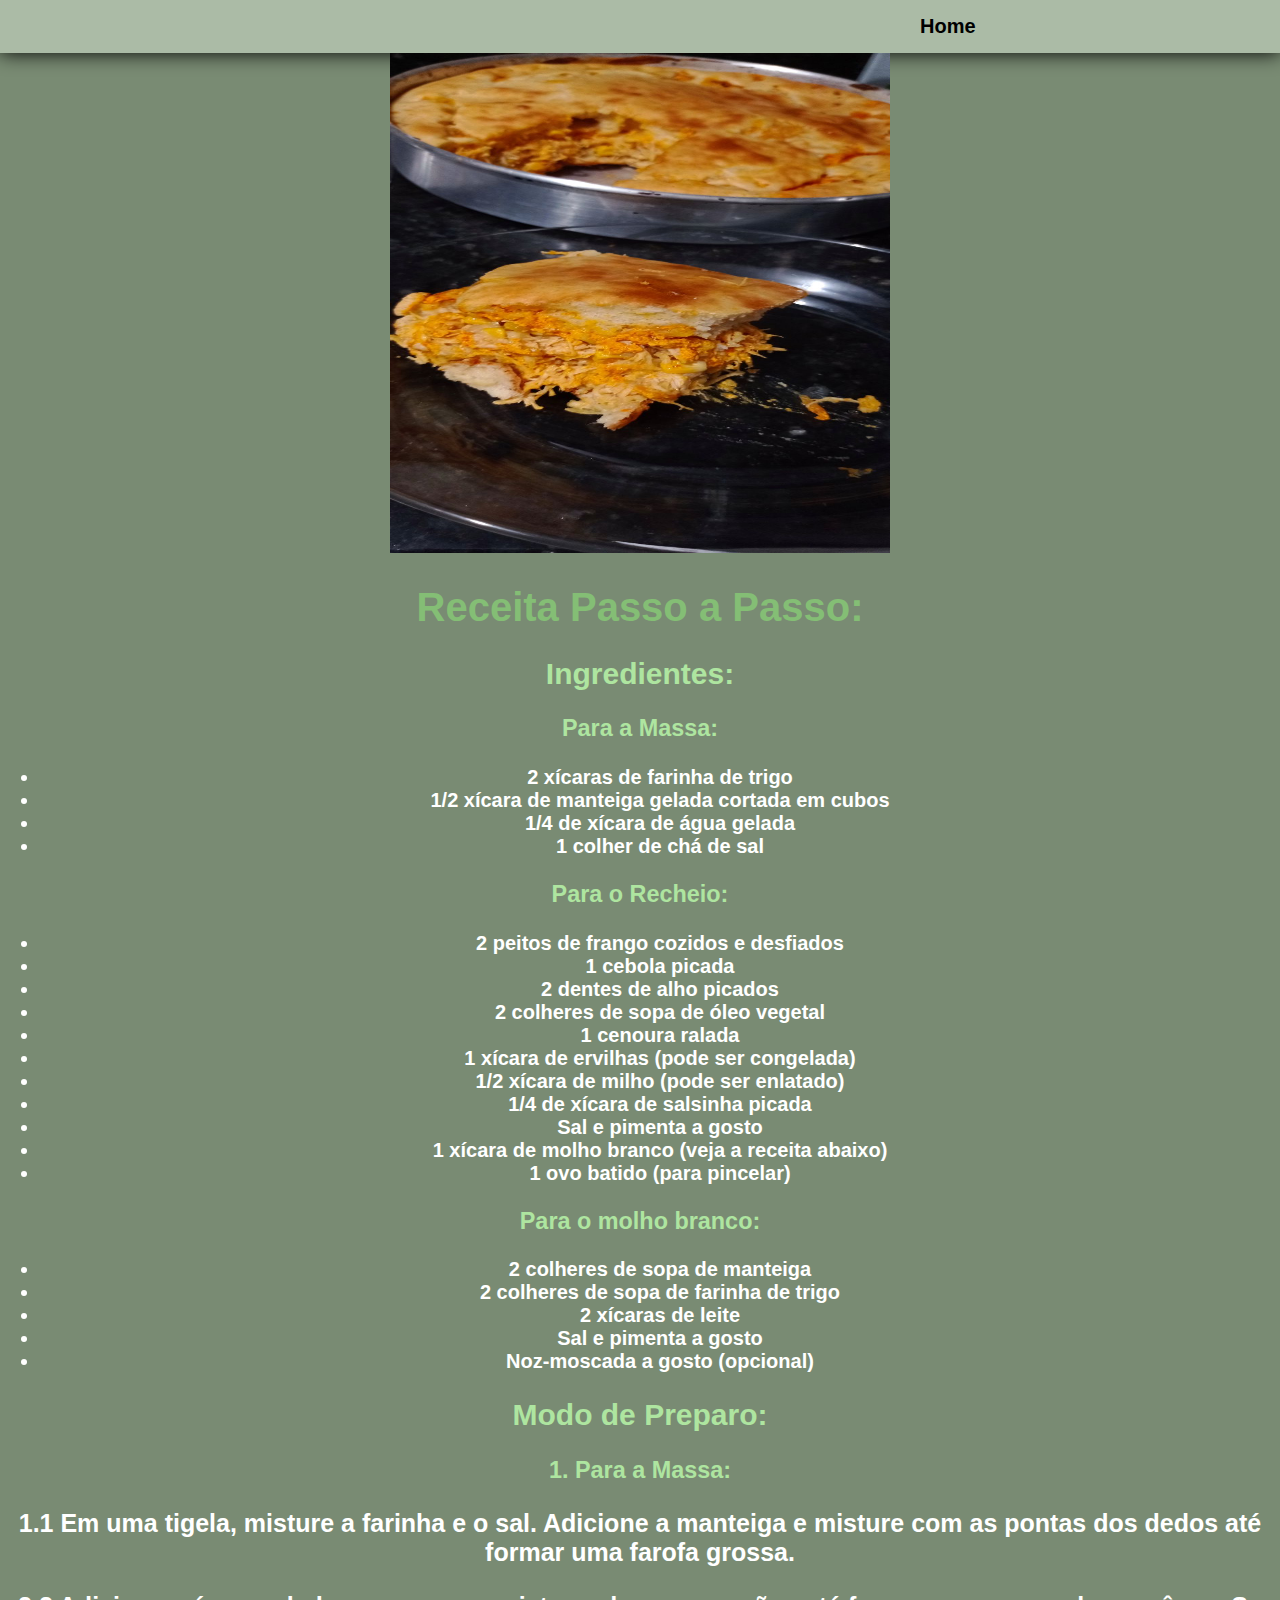
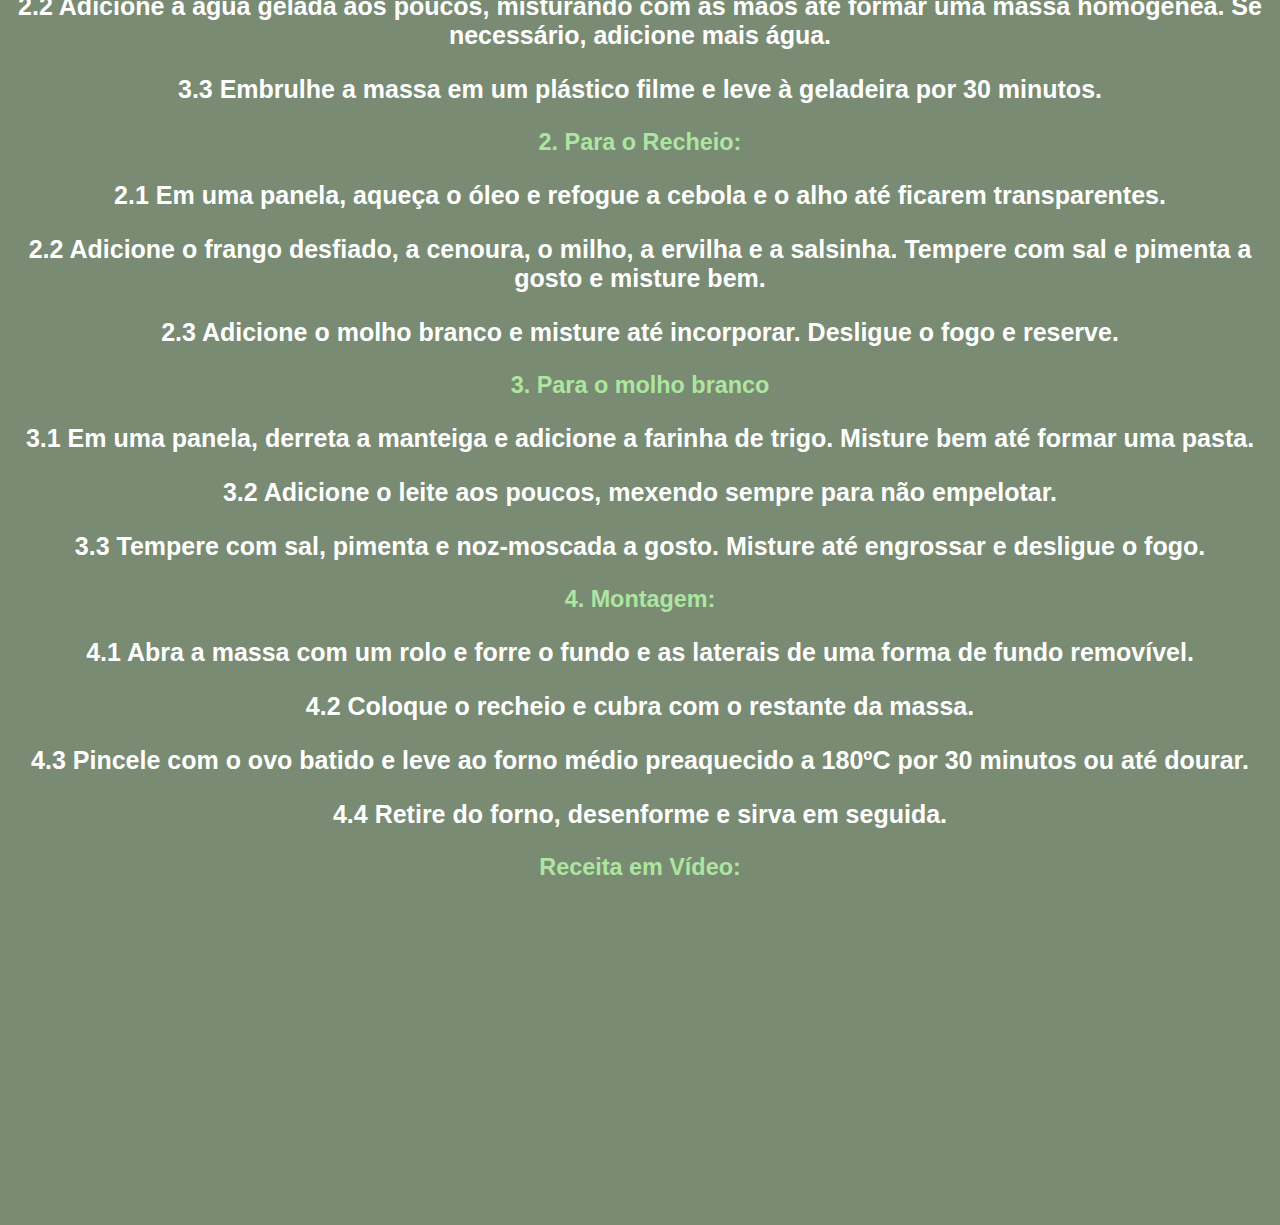
<file: TortaDeFrango.html>
<!DOCTYPE html>
<html lang="pt-br">
  <head>
    <meta charset="UTF-8" />
    <meta name="viewport" content="width=device-width, initial-scale=1.0" />
    <link rel="shortcut icon" href="imagens/favicon.ico" type="image/x-icon" />
    <link rel="stylesheet" href="style2.css" />
    <title>Torta de Frango</title>
    <head>
      <body>
        <!-- Menu Para Paginas Secundarias -->
        <div id="Menu2">
          <nav>
            <ul>
              <li><a href="index.html">Home</a></li>
            </ul>
          </nav>
        </div>

        <div id="ReceitaPassos">
          <img
            src="imagens/TortaDeFrango.jpeg"
            alt="Foto LingincaRecheada"
            height="500"
            width="500"
          />
          <!-- Receita -->
          <h1>Receita Passo a Passo:</h1>
          <!-- Ingredientes -->
          <h2>Ingredientes:</h2>
          <!-- Massa -->
          <h3>Para a Massa:</h3>
          <ul>
            <li>2 xícaras de farinha de trigo</li>
            <li>1/2 xícara de manteiga gelada cortada em cubos</li>
            <li>1/4 de xícara de água gelada</li>
            <li>1 colher de chá de sal</li>
          </ul>

          <!-- Recheio -->
          <h3>Para o Recheio:</h3>
          <ul>
            <li>2 peitos de frango cozidos e desfiados</li>
            <li>1 cebola picada</li>
            <li>2 dentes de alho picados</li>
            <li>2 colheres de sopa de óleo vegetal</li>
            <li>1 cenoura ralada</li>
            <li>1 xícara de ervilhas (pode ser congelada)</li>
            <li>1/2 xícara de milho (pode ser enlatado)</li>
            <li>1/4 de xícara de salsinha picada</li>
            <li>Sal e pimenta a gosto</li>
            <li>1 xícara de molho branco (veja a receita abaixo)</li>
            <li>1 ovo batido (para pincelar)</li>
          </ul>

          <!-- Molho Branco -->
          <h3>Para o molho branco:</h3>
          <ul>
            <li>2 colheres de sopa de manteiga</li>
            <li>2 colheres de sopa de farinha de trigo</li>
            <li>2 xícaras de leite</li>
            <li>Sal e pimenta a gosto</li>
            <li>Noz-moscada a gosto (opcional)</li>
          </ul>

          <!-- Modo de Preparo -->
          <h2>Modo de Preparo:</h2>
          <!-- Massa -->
          <h3>1. Para a Massa:</h3>
          <p>
            1.1 Em uma tigela, misture a farinha e o sal. Adicione a manteiga e
            misture com as pontas dos dedos até formar uma farofa grossa.
          </p>
          <p>
            2.2 Adicione a água gelada aos poucos, misturando com as mãos até
            formar uma massa homogênea. Se necessário, adicione mais água.
          </p>
          <p>
            3.3 Embrulhe a massa em um plástico filme e leve à geladeira por 30
            minutos.
          </p>
          <!-- Recheio -->
          <h3>2. Para o Recheio:</h3>
          <p>
            2.1 Em uma panela, aqueça o óleo e refogue a cebola e o alho até
            ficarem transparentes.
          </p>
          <p>
            2.2 Adicione o frango desfiado, a cenoura, o milho, a ervilha e a
            salsinha. Tempere com sal e pimenta a gosto e misture bem.
          </p>
          <p>
            2.3 Adicione o molho branco e misture até incorporar. Desligue o
            fogo e reserve.
          </p>
          <!-- Molho Branco -->
          <h3>3. Para o molho branco</h3>
          <p>
            3.1 Em uma panela, derreta a manteiga e adicione a farinha de trigo.
            Misture bem até formar uma pasta.
          </p>
          <p>
            3.2 Adicione o leite aos poucos, mexendo sempre para não empelotar.
          </p>
          <p>
            3.3 Tempere com sal, pimenta e noz-moscada a gosto. Misture até
            engrossar e desligue o fogo.
          </p>
          <!-- Montagem -->
          <h3>4. Montagem:</h3>
          <p>
            4.1 Abra a massa com um rolo e forre o fundo e as laterais de uma
            forma de fundo removível.
          </p>
          <p>4.2 Coloque o recheio e cubra com o restante da massa.</p>
          <p>
            4.3 Pincele com o ovo batido e leve ao forno médio preaquecido a
            180ºC por 30 minutos ou até dourar.
          </p>
          <p>4.4 Retire do forno, desenforme e sirva em seguida.</p>
          <!-- Receita em Video -->
          <h3>Receita em Vídeo:</h3>
          <iframe
            width="560"
            height="315"
            src="https://www.youtube.com/embed/a2ZwNlfkuY4?si=ASFFWKNkb_aR1YEV"
            title="YouTube video player"
            frameborder="0"
            allow="accelerometer; autoplay; clipboard-write; encrypted-media; gyroscope; picture-in-picture; web-share"
            allowfullscreen
          ></iframe>
        </div>
      </body>
    </head>
  </head>
</html>
</file>
<file: style2.css>
body {
    margin: 0%;
    top: 0px;
    font-family: "Gill Sans", "Gill Sans MT", Calibri, "Trebuchet MS", sans-serif;
    background-color: #798b73;
    font-weight: bold;
  }


  #Menu2 {
    background: #abbba6;
    box-shadow: 0px 0px 20px #000000;
    font-weight: bold;
  }
  
  #Menu2 ul {
    overflow: hidden;
    background: #abbba6;
    list-style: none;
    position: static;
    margin: 0px 0px 0px 900px;
    padding: 0px;
  }
  #Menu2 ul li {
    display: inline;
  }
  #Menu2 a {
    float: left;
    text-decoration: none;
    color: #000000;
    text-align: center;
    display: block;
    padding: 15px 20px;
    font-size: 20px;
  }
  
  #Menu2 a:hover {
    background: #798b73;
    color: #ffffff;
  }
  
  #ReceitaPassos {
    text-align: center;
    font-size: 20px;
  }
  #ReceitaPassos ul {
    text-decoration: none;
    color: #ffffff;
  }
  #ReceitaPassos p {
    text-decoration: none;
    color: #ffffff;
    font-size: 25px;
  }
  #ReceitaPassos h1 {
    text-decoration: none;
    color: #84be75;
  }
  #ReceitaPassos h2 {
    text-decoration: none;
    color: #aee5a0;
  }
  #ReceitaPassos h3 {
    text-decoration: none;
    color: #aee5a0;
  }
</file>
